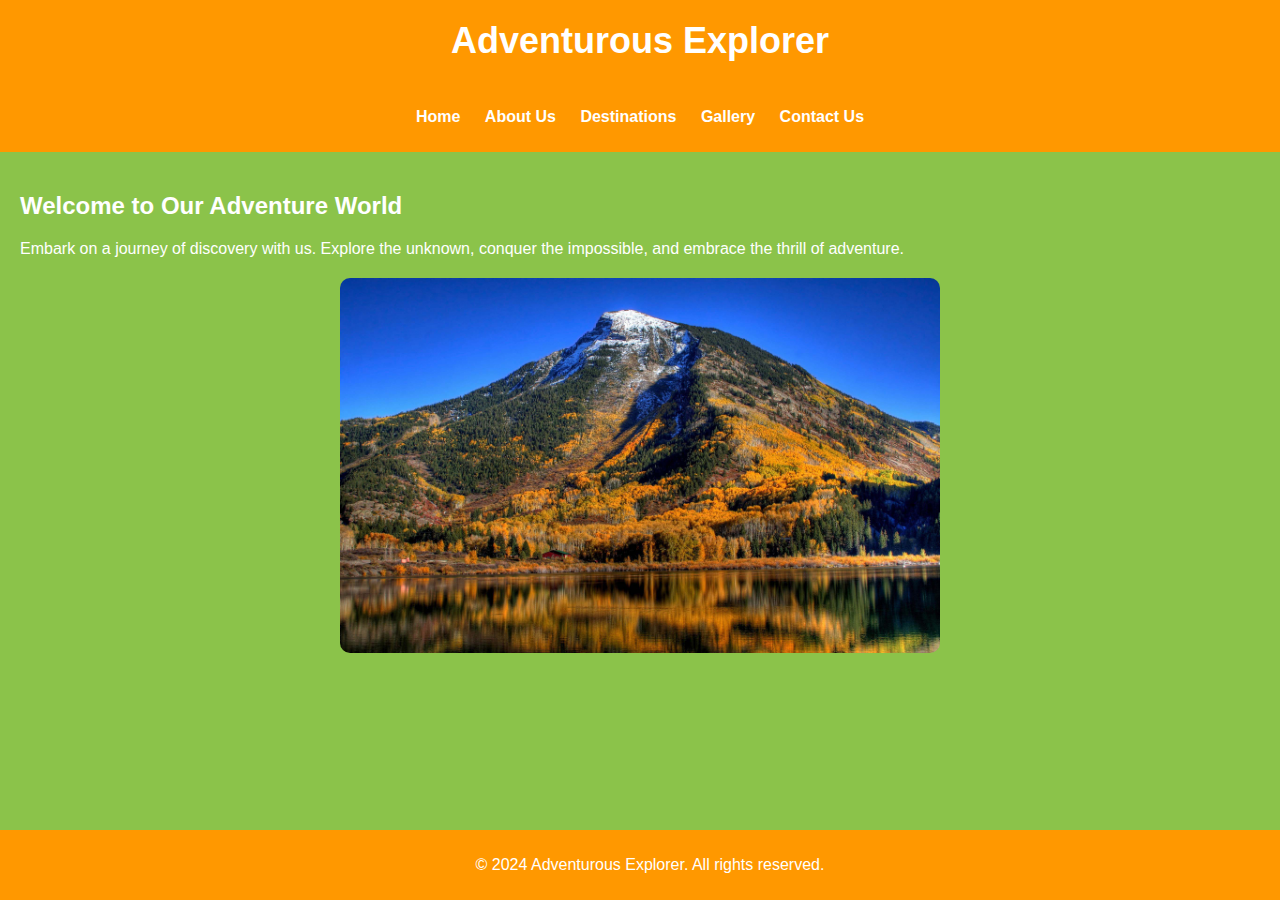
<file: index.html>
<!DOCTYPE html>
<html lang="en">
<head>
    <meta charset="UTF-8">
    <meta name="viewport" content="width=device-width, initial-scale=1.0">
    <title>Adventurous Explorer</title>
    <link rel="stylesheet" href="styles.css">
</head>
<body>

<header>
    <h1>Adventurous Explorer</h1>
</header>

<nav>
    <ul>
        <li><a href="#home.html">Home</a></li>
        <li><a target="_blank" href="about.html">About Us</a></li>
        <li><a target="_blank" href="destinations.html">Destinations</a></li>
        <li><a target="_blank" href="gallery.html">Gallery</a></li>
        <li><a target="_blank" href="contact.html">Contact Us</a></li>
    </ul>
</nav>

<main>
 
        <h2>Welcome to Our Adventure World</h2>
        <p>Embark on a journey of discovery with us. Explore the unknown, conquer the impossible, and embrace the thrill of adventure.</p>
        <img src="mountain.jpg" alt="Mountain" class="adventure-image">
   

 
</main>

<footer>
    <p>&copy; 2024 Adventurous Explorer. All rights reserved.</p>
</footer>

</body>
</html>
</file>
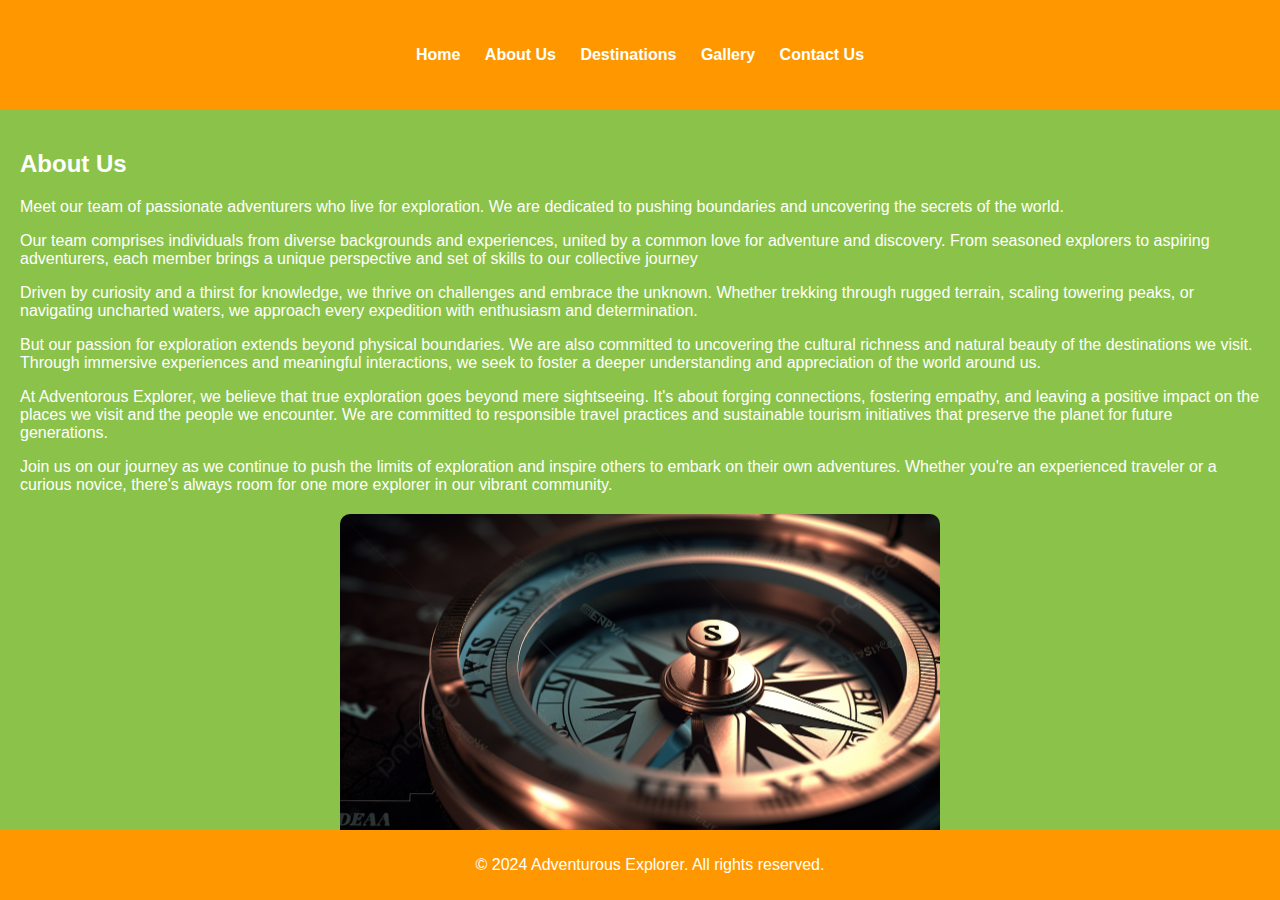
<file: about.html>
<!DOCTYPE html>
<html lang="en">
<head>
    <meta charset="UTF-8">
    <meta name="viewport" content="width=device-width, initial-scale=1.0">
    <title>Home - Adventure Explorers</title>
    <link rel="stylesheet" href="styles.css">
</head>
<body>
    <header>
        <nav>
            <ul>
                <li><a href="index.html">Home</a></li>
                <li><a href="about.html">About Us</a></li>
                <li><a href="destinations.html">Destinations</a></li>
                <li><a href="gallery.html">Gallery</a></li>
                <li><a href="contact.html">Contact Us</a></li>
            </ul>
        </nav>
    </header>

    <main>

      
            <h2>About Us</h2>
            <p>Meet our team of passionate adventurers who live for exploration. We are dedicated to pushing boundaries and uncovering the secrets of the world.</p>
            <p>Our team comprises individuals from diverse backgrounds and experiences, united by a common love for adventure and discovery. From seasoned explorers to aspiring adventurers, each member brings a unique perspective and set of skills to our collective journey</p>
            <p>Driven by curiosity and a thirst for knowledge, we thrive on challenges and embrace the unknown. Whether trekking through rugged terrain, scaling towering peaks, or navigating uncharted waters, we approach every expedition with enthusiasm and determination.</p>
            <p>But our passion for exploration extends beyond physical boundaries. We are also committed to uncovering the cultural richness and natural beauty of the destinations we visit. Through immersive experiences and meaningful interactions, we seek to foster a deeper understanding and appreciation of the world around us.</p>
            <p>At Adventorous Explorer, we believe that true exploration goes beyond mere sightseeing. It's about forging connections, fostering empathy, and leaving a positive impact on the places we visit and the people we encounter. We are committed to responsible travel practices and sustainable tourism initiatives that preserve the planet for future generations.</p>
            <p>Join us on our journey as we continue to push the limits of exploration and inspire others to embark on their own adventures. Whether you're an experienced traveler or a curious novice, there's always room for one more explorer in our vibrant community.</p>
           <img src="compass.jpg" alt="Compass" class="adventure-image">

    </main>

    <footer>
  <p>&copy; 2024 Adventurous Explorer. All rights reserved.</p>
    </footer>
</body>
</html>
</file>
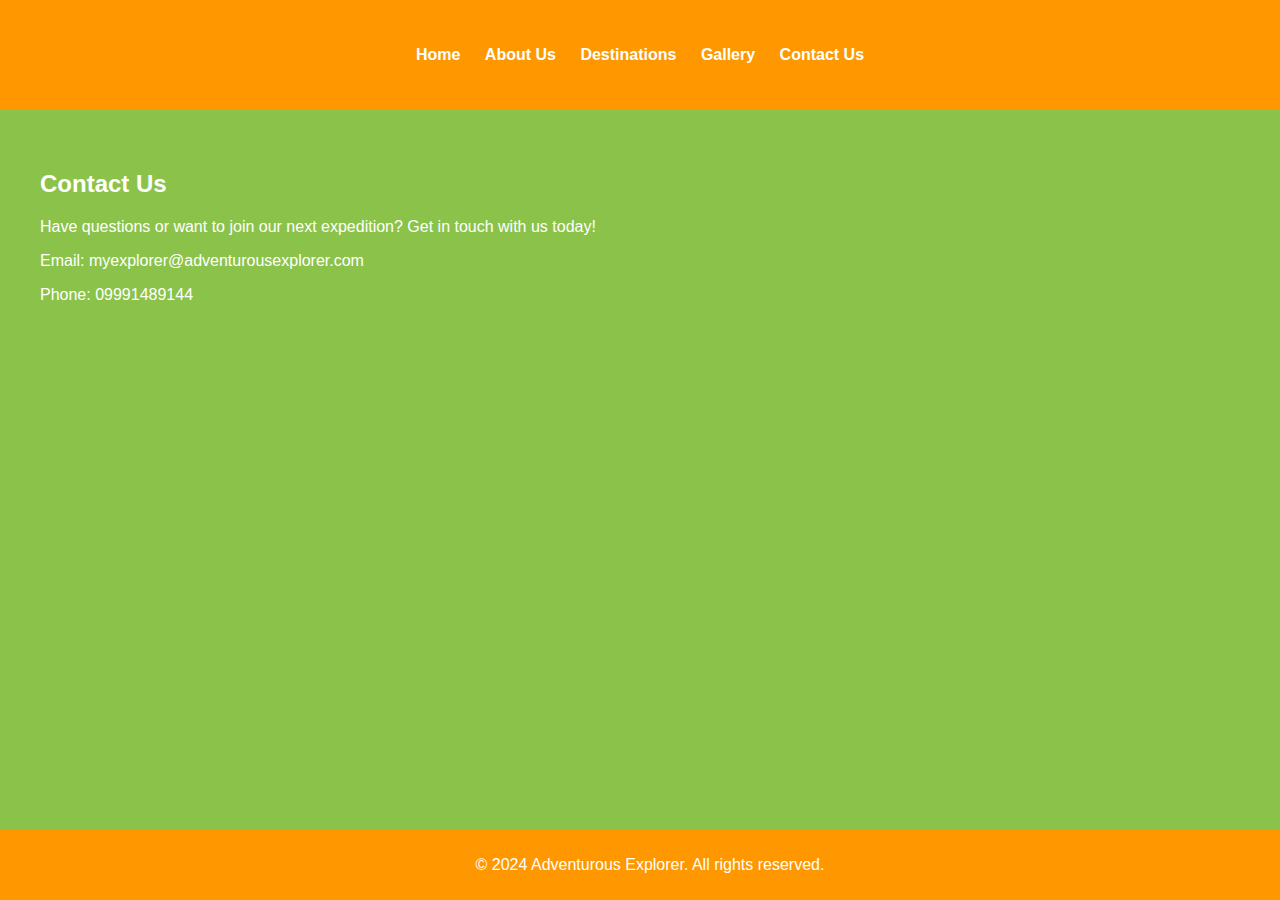
<file: contact.html>
<!DOCTYPE html>
<html lang="en">
<head>
    <meta charset="UTF-8">
    <meta name="viewport" content="width=device-width, initial-scale=1.0">
    <title>Home - Adventure Explorers</title>
    <link rel="stylesheet" href="styles.css">
</head>
<body>
    <header>
        <nav>
            <ul>
                <li><a href="index.html">Home</a></li>
                <li><a href="about.html">About Us</a></li>
                <li><a href="destinations.html">Destinations</a></li>
                <li><a href="gallery.html">Gallery</a></li>
                <li><a href="contact.html">Contact Us</a></li>
            </ul>
        </nav>
    </header>

    <main>

      
        <section id="contact">
            <h2>Contact Us</h2>
            <p>Have questions or want to join our next expedition? Get in touch with us today!</p>
            <p>Email: myexplorer@adventurousexplorer.com</p>
            <p>Phone: 09991489144</p>
        </section>

    </main>

    <footer>
  <p>&copy; 2024 Adventurous Explorer. All rights reserved.</p>
    </footer>
</body>
</html>
</file>
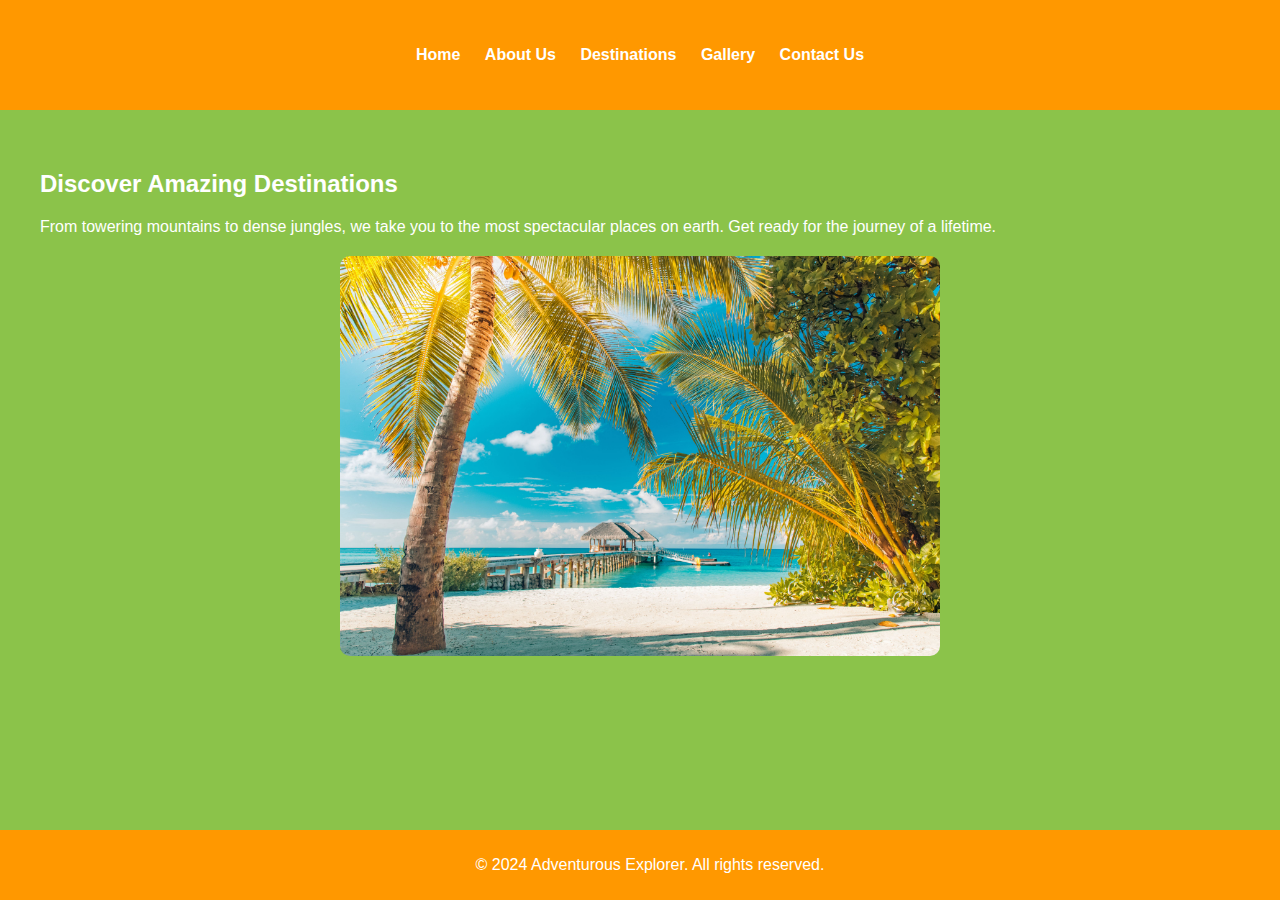
<file: destinations.html>
<!DOCTYPE html>
<html lang="en">
<head>
    <meta charset="UTF-8">
    <meta name="viewport" content="width=device-width, initial-scale=1.0">
    <title>Home - Adventure Explorers</title>
    <link rel="stylesheet" href="styles.css">
</head>
<body>
    <header>
        <nav>
            <ul>
                <li><a href="index.html">Home</a></li>
                <li><a href="about.html">About Us</a></li>
                <li><a href="destinations.html">Destinations</a></li>
                <li><a href="gallery.html">Gallery</a></li>
                <li><a href="contact.html">Contact Us</a></li>
            </ul>
        </nav>
    </header>

    <main>

      
        <section id="destinations">
            <h2>Discover Amazing Destinations</h2>
            <p>From towering mountains to dense jungles, we take you to the most spectacular places on earth. Get ready for the journey of a lifetime.</p>
            <img src="destination.jpg" alt="Destination" class="adventure-image">
        </section>

    </main>

    <footer>
  <p>&copy; 2024 Adventurous Explorer. All rights reserved.</p>
    </footer>
</body>
</html>
</file>
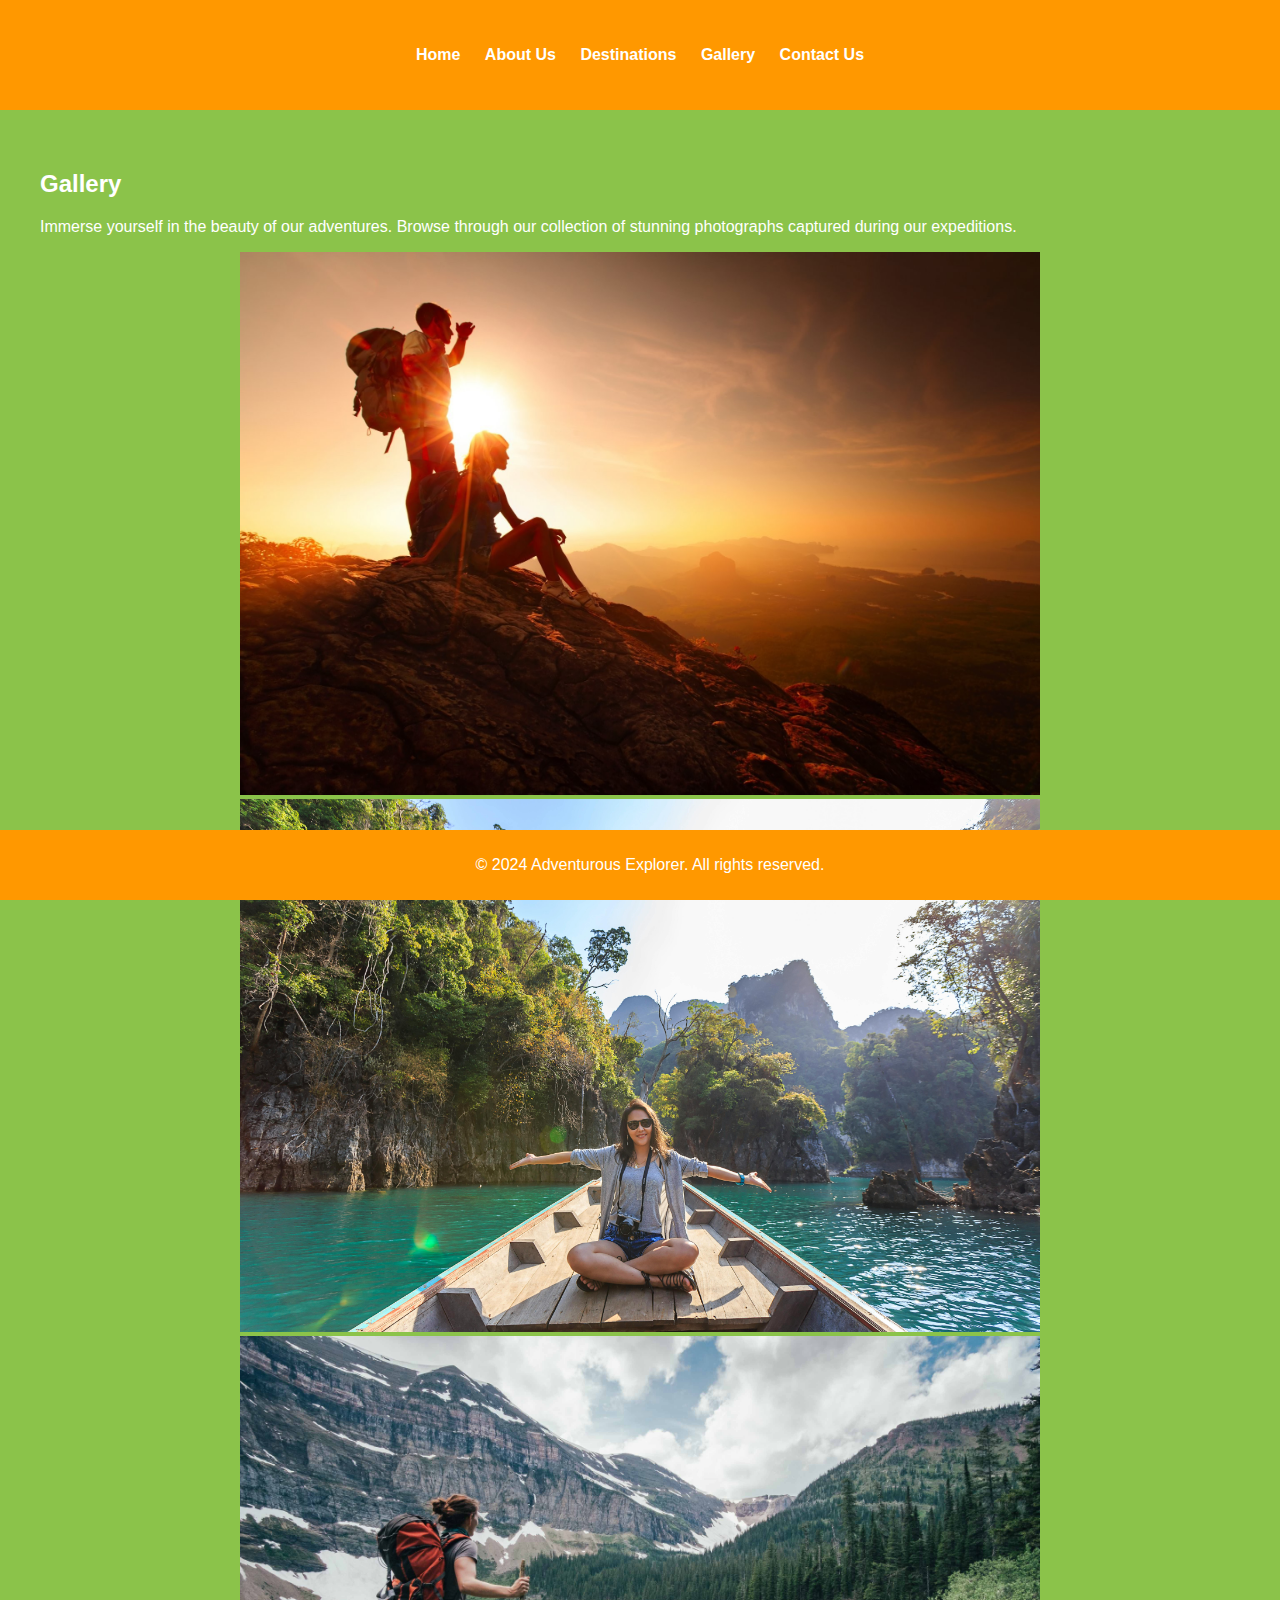
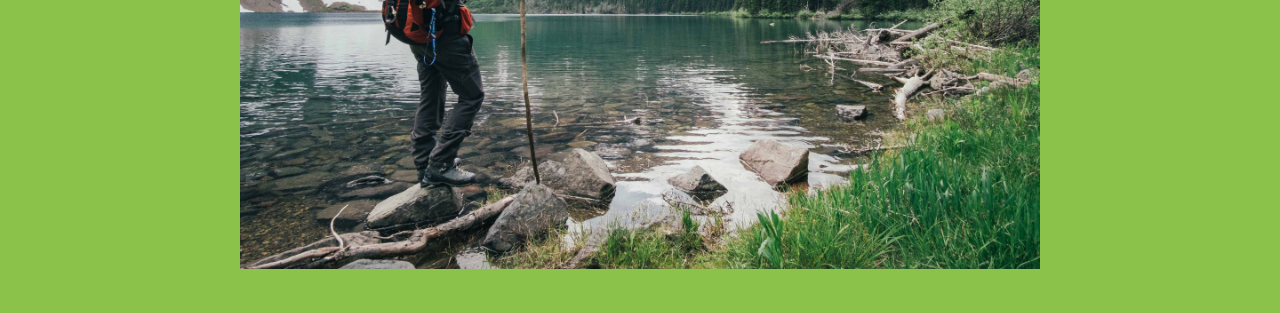
<file: gallery.html>
<!DOCTYPE html>
<html lang="en">
<head>
    <meta charset="UTF-8">
    <meta name="viewport" content="width=device-width, initial-scale=1.0">
    <title>Home - Adventure Explorers</title>
    <link rel="stylesheet" href="styles.css">
</head>
<body>
    <header>
        <nav>
            <ul>
                <li><a href="index.html">Home</a></li>
                <li><a href="about.html">About Us</a></li>
                <li><a href="destinations.html">Destinations</a></li>
                <li><a href="gallery.html">Gallery</a></li>
                <li><a href="contact.html">Contact Us</a></li>
            </ul>
        </nav>
    </header>

    <main>

      
        <section id="gallery">
            <h2>Gallery</h2>
            <p>Immerse yourself in the beauty of our adventures. Browse through our collection of stunning photographs captured during our expeditions.</p>
            <div class="image-container">
                <img src="image1.jpg" alt="Description of Image 1" class="image-gallery">
                <img src="image2.jpg" alt="Description of Image 2" class="image-gallery">
                <img src="image3.jpg" alt="Description of Image 3" class="image-gallery">
        </section>

    </main>

    <footer>
  <p>&copy; 2024 Adventurous Explorer. All rights reserved.</p>
    </footer>
</body>
</html>
</file>
<file: styles.css>
:root {
    --background-color: #8BC34A;
    --text-color: #FFFFFF;
    --accent-color: #FF9800;
}

body {
    font-family: Arial, sans-serif;
    margin: 0;
    padding: 0;
    background-color: var(--background-color);
    color: var(--text-color);
}

header {
    background-color: var(--accent-color);
    color: var(--text-color);
    padding: 20px;
    text-align: center;
}

h1 {
    margin: 0;
    font-family: 'Trebuchet MS', sans-serif;
    font-weight: bold;
    font-size: 36px;
}

nav {
    background-color: var(--accent-color);
    color: var(--text-color);
    padding: 10px;
    text-align: center;
}

nav ul {
    list-style-type: none;
    padding: 0;
}

nav li {
    display: inline;
    margin: 0 10px;
}

nav a {
    color: var(--text-color);
    text-decoration: none;
    font-weight: bold;
}

main {
    padding: 20px;
}

section {
    padding: 20px;
    text-align: justify;
}

footer {
    background-color: var(--accent-color);
    color: var(--text-color);
    text-align: center;
    padding: 10px;
    position: fixed;
    bottom: 0;
    width: 100%;
}

.adventure-image {
    width: 100%;
    max-width: 600px;
    margin: 20px auto;
    display: block;
    border-radius: 10px;
}
.image-gallery {
    width: 800px;
    height: auto;
}
.image-container {
    text-align: center;
}

.image-container img {
    display: inline-block;
    margin: 0 auto;
}
#contact {
    margin-bottom: 20px; /* Adjust the value as needed */
}
</file>
